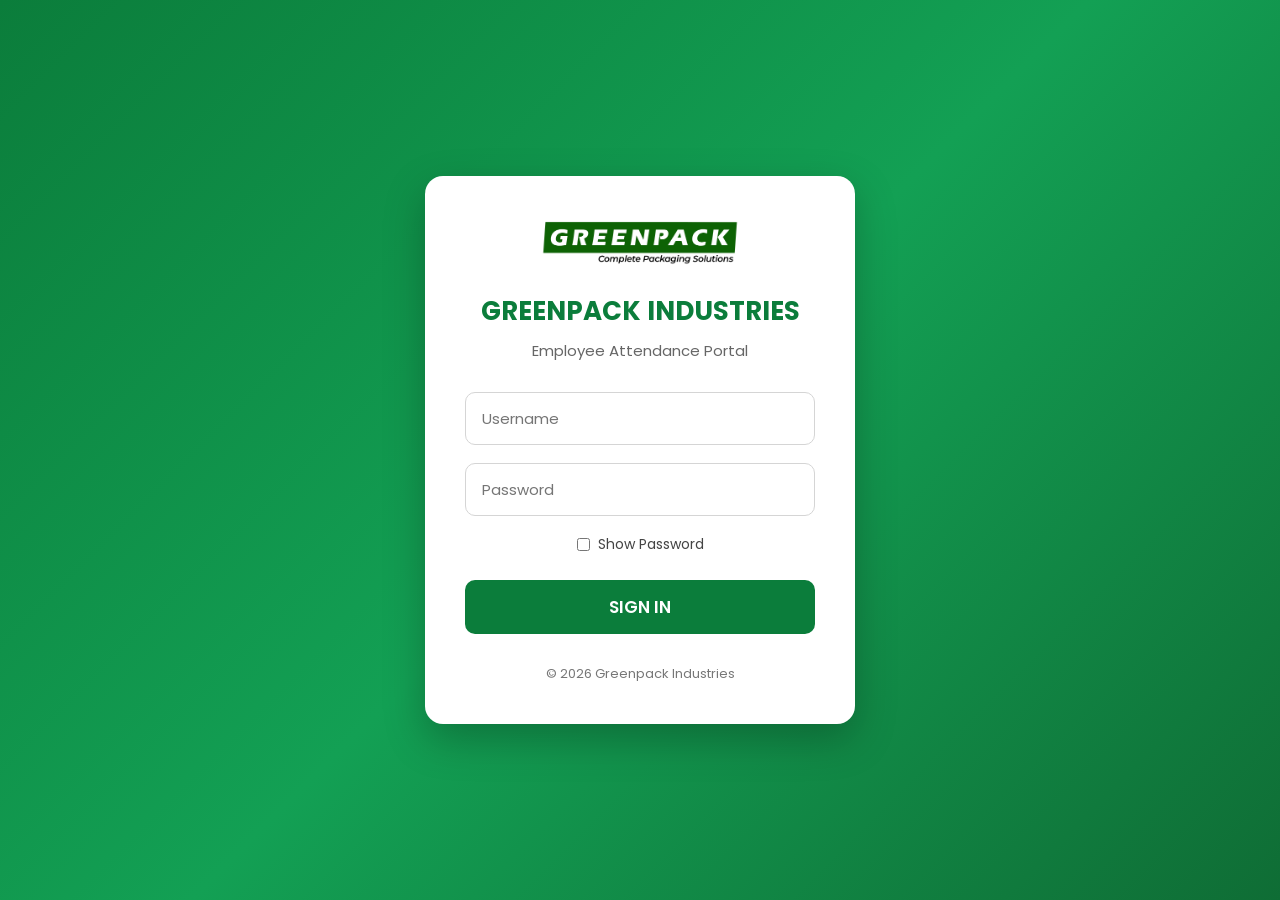
<file: index.html>
<!DOCTYPE html>
<html lang="en">

<head>
    <meta charset="UTF-8">
    <meta name="viewport" content="width=device-width, initial-scale=1.0">
    <title>Greenpack HRMS - Employee Attendance Portal</title>

    <link rel="stylesheet" href="login.css">

    <link rel="preconnect" href="https://fonts.googleapis.com">
    <link rel="preconnect" href="https://fonts.gstatic.com" crossorigin>

    <link href="https://fonts.googleapis.com/css2?family=Poppins:wght@300;400;500;600;700&display=swap" rel="stylesheet">

</head>

<body>

<div class="background">

    <div class="login-card">

        <img src="images/logo.png" class="logo" alt="Greenpack Logo">

        <h1>GREENPACK INDUSTRIES</h1>

        <p class="subtitle">Employee Attendance Portal</p>

        <div class="input-group">

            <input
                type="text"
                id="username"
                placeholder="Username"
                autocomplete="username">

        </div>

        <div class="input-group">

            <input
                type="password"
                id="password"
                placeholder="Password"
                autocomplete="current-password">

        </div>

        <div class="show-password">

            <input
                type="checkbox"
                id="showPass">

            <label for="showPass">
                Show Password
            </label>

        </div>

        <button class="login-btn" onclick="login()">

            SIGN IN

        </button>

        <p id="message"></p>

        <div class="footer">

            © 2026 Greenpack Industries

        </div>

    </div>

</div>

<script>

document.getElementById("showPass").addEventListener("change", function(){

    const pwd = document.getElementById("password");

    pwd.type = this.checked ? "text" : "password";

});

</script>

<script src="script.js?v=2"></script>

</body>

</html>
</file>
<file: login.css>
/* ===========================
   GREENPACK HRMS LOGIN PAGE
=========================== */

*{
    margin:0;
    padding:0;
    box-sizing:border-box;
    font-family:'Poppins',sans-serif;
}

body{

    min-height:100vh;

    display:flex;

    justify-content:center;

    align-items:center;

    background:linear-gradient(135deg,#0b7d3b,#13a054,#0f6d35);

    overflow:hidden;

}

/* Background */

.background{

    width:100%;

    height:100vh;

    display:flex;

    justify-content:center;

    align-items:center;

    padding:20px;

}

/* Login Card */

.login-card{

    width:430px;

    background:#ffffff;

    border-radius:18px;

    padding:40px;

    text-align:center;

    box-shadow:0 15px 40px rgba(0,0,0,.25);

}

/* Logo */

.logo{

    width:210px;

    height:auto;

    margin-bottom:20px;

}

/* Company Name */

.login-card h1{

    font-size:26px;

    color:#0b7d3b;

    margin-bottom:8px;

    font-weight:700;

}

/* Subtitle */

.subtitle{

    color:#666;

    margin-bottom:30px;

    font-size:15px;

}

/* Inputs */

.input-group{

    margin-bottom:18px;

}

.input-group input{

    width:100%;

    padding:14px 16px;

    border:1px solid #d5d5d5;

    border-radius:10px;

    font-size:15px;

    outline:none;

    transition:.3s;

}

.input-group input:focus{

    border-color:#0b7d3b;

    box-shadow:0 0 8px rgba(11,125,59,.25);

}

/* Show Password */

.show-password{

    display:flex;

    justify-content:center;

    align-items:center;

    gap:8px;

    margin-bottom:25px;

    font-size:14px;

    color:#444;

}

/* Login Button */

.login-btn{

    width:100%;

    padding:14px;

    border:none;

    border-radius:10px;

    background:#0b7d3b;

    color:white;

    font-size:17px;

    font-weight:600;

    cursor:pointer;

    transition:.3s;

}

.login-btn:hover{

    background:#095d2d;

    transform:translateY(-2px);

}

/* Error Message */

#message{

    margin-top:18px;

    color:red;

    font-size:14px;

}

/* Footer */

.footer{

    margin-top:30px;

    color:#777;

    font-size:13px;

}

/* Mobile */

@media(max-width:500px){

.login-card{

    width:100%;

    padding:30px 20px;

}

.logo{

    width:170px;

}

.login-card h1{

    font-size:22px;

}

}
</file>
<file: dashboard.css>
/* =========================================================
   GREENPACK HRMS
   MASTER GLASS GREEN DESIGN
   DESIGN ONLY
========================================================= */

@import url('https://fonts.googleapis.com/css2?family=Inter:wght@400;500;600;700&display=swap');


/* =========================================================
   ROOT
========================================================= */

:root {

    --green-dark: #005c46;
    --green: #07885f;
    --green-light: #31a96f;

    --text-dark: #073b35;
    --text: #294d49;
    --text-light: #708b87;

    --white: #ffffff;

    --border: rgba(0, 102, 76, 0.12);

    --shadow:
        0 8px 30px rgba(0, 78, 60, 0.08);

    --shadow-hover:
        0 14px 38px rgba(0, 78, 60, 0.14);

}


/* =========================================================
   RESET
========================================================= */

* {
    box-sizing: border-box;
    margin: 0;
    padding: 0;
}


html {
    scroll-behavior: smooth;
}


body {

    font-family: "Inter", Arial, sans-serif;

    background:
        radial-gradient(
            circle at 10% 10%,
            rgba(87, 196, 130, 0.10),
            transparent 28%
        ),
        radial-gradient(
            circle at 90% 20%,
            rgba(85, 192, 154, 0.08),
            transparent 30%
        ),
        #f5faf8;

    color: var(--text);

    min-height: 100vh;

}


/* =========================================================
   TOP HEADER
========================================================= */

.top-header {

    position: fixed;

    top: 0;
    left: 0;
    right: 0;

    height: 72px;

    background:
        rgba(255,255,255,0.82);

    backdrop-filter: blur(18px);
    -webkit-backdrop-filter: blur(18px);

    border-bottom:
        1px solid rgba(0, 105, 78, 0.10);

    display: flex;

    align-items: center;

    justify-content: space-between;

    padding:
        0 28px 0 310px;

    z-index: 1000;

}


.header-left {

    display: flex;

    align-items: center;

    gap: 28px;

}


.menu-button {

    width: 42px;
    height: 42px;

    border: none;

    border-radius: 12px;

    background:
        rgba(0, 113, 83, 0.08);

    color: var(--green-dark);

    font-size: 25px;

    cursor: pointer;

    transition: 0.25s;

}


.menu-button:hover {

    background:
        rgba(0, 113, 83, 0.14);

    transform: translateY(-1px);

}


.header-search {

    width: 380px;
    height: 42px;

    display: flex;

    align-items: center;

    gap: 10px;

    padding: 0 15px;

    border:
        1px solid rgba(0, 103, 77, 0.12);

    border-radius: 13px;

    background:
        rgba(255,255,255,0.75);

}


.header-search span {

    font-size: 24px;

    color: var(--green-dark);

}


.header-search input {

    width: 100%;

    border: none;

    outline: none;

    background: transparent;

    font-size: 14px;

    color: var(--text);

}


.header-search input::placeholder {

    color: #78908c;

}


.header-right {

    display: flex;

    align-items: center;

    gap: 25px;

}


.notification {

    position: relative;

    font-size: 25px;

    color: var(--green-dark);

}


.notification-count {

    position: absolute;

    top: -7px;
    right: -8px;

    min-width: 18px;
    height: 18px;

    display: flex;

    align-items: center;
    justify-content: center;

    border-radius: 50%;

    background: #e53935;

    color: white;

    font-size: 10px;

    font-weight: 700;

}


.header-profile {

    display: flex;

    align-items: center;

    gap: 10px;

}


.profile-circle {

    width: 42px;
    height: 42px;

    display: flex;

    align-items: center;
    justify-content: center;

    border-radius: 50%;

    background:
        linear-gradient(
            145deg,
            #0a9b68,
            #00724f
        );

    color: white;

    font-size: 20px;

}


.profile-info {

    display: flex;

    flex-direction: column;

    gap: 2px;

}


.profile-info strong {

    color: var(--text-dark);

    font-size: 14px;

}


.profile-info span {

    font-size: 11px;

    color: var(--text-light);

}


.profile-arrow {

    margin-left: 7px;

    font-size: 18px;

    color: var(--green-dark);

}




/* =========================================================
   MAIN - FULL AVAILABLE WIDTH
========================================================= */


.main-content {
    display: block;
    width: 100%;
    max-width: none;
    min-width: 0;
    margin-left: 0;
    padding: 100px 20px 30px;
    box-sizing: border-box;
}


/* TABLET AND MOBILE */
@media screen and (max-width: 1100px) {
    .main-content {
        width: 100%;
        max-width: 100%;
        margin-left: 0;
        padding: 82px 12px 25px;
        box-sizing: border-box;
    }
}

/* =========================================================
   WELCOME
========================================================= */

.welcome-card {

    position: relative;

    min-height: 155px;

    display: flex;

    align-items: center;

    justify-content: space-between;

    overflow: hidden;

    padding: 25px 38px;

    border:
        1px solid rgba(41, 157, 103, 0.15);

    border-radius: 18px;

    background:
        linear-gradient(
            115deg,
            rgba(220,247,224,0.94),
            rgba(242,252,244,0.90)
        );

    box-shadow: var(--shadow);

}


.welcome-card::before {

    content: "";

    position: absolute;

    width: 280px;
    height: 280px;

    right: -100px;
    top: -130px;

    border-radius: 50%;

    background:
        rgba(75, 183, 119, 0.11);

}


.welcome-person {

    display: flex;

    align-items: center;

    gap: 22px;

    z-index: 2;

}


.welcome-avatar {

    width: 96px;
    height: 96px;

    display: flex;

    align-items: center;
    justify-content: center;

    border-radius: 50%;

    background: white;

    border:
        5px solid rgba(255,255,255,0.9);

    box-shadow:
        0 6px 18px rgba(0,80,55,0.12);

    font-size: 43px;

}


.welcome-text {

    display: flex;

    flex-direction: column;

}


.welcome-small {

    color: var(--green-dark);

    font-size: 15px;

    font-weight: 600;

}


.welcome-text h1 {

    margin-top: 2px;

    color: #063f38;

    font-size: 30px;

    line-height: 1.15;

}


.welcome-text p {

    margin-top: 7px;

    color: #245b50;

    font-size: 14px;

}


.welcome-text small {

    margin-top: 4px;

    color: #55746e;

    font-size: 12px;

}


.welcome-quote {

    width: 300px;

    padding-left: 25px;

    border-left:
        1px solid rgba(0,100,70,0.16);

    color: #216154;

    font-size: 14px;

    line-height: 1.6;

    font-style: italic;

    z-index: 2;

}


.welcome-quote span {

    font-size: 25px;

}


.welcome-leaves {

    position: absolute;

    right: 35px;
    bottom: -12px;

    font-size: 75px;

    opacity: 0.22;

}


/* =========================================================
   SUMMARY
========================================================= */

.summary-grid {

    display: grid;

    grid-template-columns:
        repeat(4, 1fr);

    gap: 15px;

    margin-top: 18px;

}


.summary-card {

    position: relative;

    min-height: 115px;

    padding: 20px;

    display: flex;

    align-items: center;

    gap: 15px;

    overflow: hidden;

    border-radius: 16px;

    box-shadow: var(--shadow);

    transition:
        transform 0.25s,
        box-shadow 0.25s;

}


.summary-card:hover {

    transform: translateY(-3px);

    box-shadow: var(--shadow-hover);

}


.summary-icon {

    width: 55px;
    height: 55px;

    flex-shrink: 0;

    display: flex;

    align-items: center;
    justify-content: center;

    border-radius: 50%;

    background:
        rgba(255,255,255,0.22);

    color: white;

    font-size: 24px;

}


.summary-data {

    display: flex;

    flex-direction: column;

}


.summary-data span {

    color: rgba(255,255,255,0.90);

    font-size: 13px;

}


.summary-data strong {

    margin-top: 3px;

    color: white;

    font-size: 27px;

}


.summary-data small {

    color: rgba(255,255,255,0.78);

    font-size: 10px;

}


.summary-arrow {

    position: absolute;

    right: 17px;

    bottom: 18px;

    color: rgba(255,255,255,0.90);

    font-size: 19px;

}


.present-card {

    background:
        linear-gradient(
            135deg,
            #39ae72,
            #1b9360
        );

}


.absent-card {

    background:
        linear-gradient(
            135deg,
            #f46c6c,
            #e84a4a
        );

}


.wo-card {

    background:
        linear-gradient(
            135deg,
            #21a9b6,
            #008ea1
        );

}


.payday-card {

    background:
        linear-gradient(
            135deg,
            #398fe0,
            #2275c4
        );

}


/* =========================================================
   EMPLOYEE INFORMATION
========================================================= */

.employee-information {

    margin-top: 18px;

    padding: 22px 25px;

    border:
        1px solid var(--border);

    border-radius: 17px;

    background:
        rgba(255,255,255,0.82);

    box-shadow: var(--shadow);

    backdrop-filter: blur(14px);

}


.section-title {

    display: flex;

    align-items: center;

    gap: 10px;

    padding-bottom: 16px;

    border-bottom:
        1px solid rgba(0,90,65,0.09);

}


.section-title-icon {

    width: 34px;
    height: 34px;

    display: flex;

    align-items: center;
    justify-content: center;

    border-radius: 10px;

    background:
        #e4f6ec;

    color: var(--green);

}


.section-title h2 {

    color: var(--text-dark);

    font-size: 17px;

}


/* EMPLOYEE INFORMATION LAYOUT */
.employee-details {
    display: grid;
    grid-template-columns: repeat(4, minmax(0, 1fr));
    align-items: stretch;
    gap: 16px;
}

.employee-detail {
    display: flex;
    align-items: center;
    gap: 12px;
    min-width: 0;
    padding: 16px;
    background: #f7faf8;
    border: 1px solid #e5eee8;
    border-radius: 12px;
}

.detail-icon {
    width: 44px;
    height: 44px;
    flex-shrink: 0;
    display: flex;
    align-items: center;
    justify-content: center;
    border-radius: 12px;
    font-size: 20px;
}

.detail-icon.green {
    background: #e1f5e9;
}

.detail-icon.blue {
    background: #e3efff;
}

.detail-icon.purple {
    background: #eee5fa;
}

.employee-detail label {
    display: block;
    margin-bottom: 6px;
    color: var(--text-light);
    font-size: 12px;
}

.employee-detail strong {
    display: block;
    color: var(--text-dark);
    font-size: 14px;
    line-height: 1.4;
    overflow-wrap: anywhere;
}

.detail-divider {
    display: none;
}

/* TABLET */
@media (max-width: 900px) {
    .employee-details {
        grid-template-columns: repeat(2, minmax(0, 1fr));
    }
}

/* MOBILE */
@media (max-width: 520px) {
    .employee-details {
        grid-template-columns: 1fr;
    }
}


/* =========================================================
   ATTENDANCE
========================================================= */

.attendance-card {

    margin-top: 18px;

    padding: 20px;

    border:
        1px solid var(--border);

    border-radius: 17px;

    background:
        rgba(255,255,255,0.86);

    box-shadow: var(--shadow);

}

.attendance-header {

    display: flex;

    justify-content: space-between;

    align-items: center;

    margin-bottom: 17px;

}


.attendance-title {

    display: flex;

    align-items: center;

    gap: 10px;

}


.attendance-title-icon {

    width: 35px;
    height: 35px;

    display: flex;

    align-items: center;
    justify-content: center;

    border-radius: 10px;

    background: #e3f5eb;

}


.attendance-title h2 {

    color: var(--text-dark);

    font-size: 17px;

}


.month-filter {

    display: flex;

    align-items: center;

    gap: 8px;

}


.month-filter label {

    color: var(--text-light);

    font-size: 11px;

}


.month-filter select {

    min-width: 145px;

    height: 38px;

    padding: 0 12px;

    border:
        1px solid rgba(0,100,75,0.13);

    border-radius: 10px;

    background: white;

    color: var(--text-dark);

    outline: none;

}


.attendance-container {
    width: 100%;
    overflow-x: auto;
    border-radius: 12px;
}


.attendance-table {
    width: 100%;
    min-width: 850px;
    border-collapse: separate;
    border-spacing: 0;
    table-layout: auto;
}

/* MOBILE PORTRAIT ATTENDANCE VIEW */
@media (max-width: 600px) {

    .attendance-card {
        padding: 14px;
        margin-top: 12px;
        width: 100%;
        box-sizing: border-box;
    }

    .attendance-header {
        flex-wrap: wrap;
        gap: 12px;
    }

    .attendance-container {
        width: 100%;
        max-width: 100%;
        overflow-x: auto;
        overflow-y: hidden;
        -webkit-overflow-scrolling: touch;
    }

    .attendance-table {
        width: 100%;
        min-width: 850px;
        table-layout: auto;
        border-collapse: separate;
        border-spacing: 0;
    }

    .attendance-table th,
    .attendance-table td {
        padding: 10px 12px;
        font-size: 12px;
        white-space: nowrap;
        overflow-wrap: normal;
        word-break: keep-all;
        text-align: left;
        box-sizing: border-box;
    }

    .attendance-table th {
        font-size: 12px;
    }

    .attendance-table td span {
        white-space: nowrap;
        overflow-wrap: normal;
        word-break: keep-all;
    }

    .attendance-title h2 {
        font-size: 15px;
    }

    .month-filter {
        max-width: 100%;
    }

    .month-filter select {
        min-width: 0;
        max-width: 100%;
    }
}
.attendance-table th:nth-child(2),
.attendance-table td:nth-child(2) {
    min-width: 250px;
}
.attendance-table th {
    background-color: #075b32 !important;
    color: #ffffff !important;
    font-size: 12px;
    font-weight: 700;
}

.attendance-table tbody td {
    background-color: #edf5ef !important;
    color: #1f3328 !important;
    font-size: 14px;
    font-weight: 600;
}

.attendance-table tbody tr:nth-child(even) td {
    background-color: #dcebe0 !important;
}

.attendance-table tbody tr:hover td {
    background-color: #c9e2d0 !important;
}

/* =========================================================
   STATUS
========================================================= */

.status-p,
.status-present {

    display: inline-flex;

    align-items: center;

    justify-content: center;

    min-width: 65px;

    padding: 5px 10px;

    border-radius: 20px;

    background: #dcf5e6;

    color: #13834e;

    font-size: 10px;

    font-weight: 600;

}


.status-a,
.status-absent {

    display: inline-flex;

    align-items: center;

    justify-content: center;

    min-width: 65px;

    padding: 5px 10px;

    border-radius: 20px;

    background: #ffe1e1;

    color: #d83c3c;

    font-size: 10px;

    font-weight: 600;

}


.status-wo {

    display: inline-flex;

    align-items: center;

    justify-content: center;

    min-width: 65px;

    padding: 5px 10px;

    border-radius: 20px;

    background: #e0efff;

    color: #2477c8;

    font-size: 10px;

    font-weight: 600;

}


.status-ph {

    display: inline-flex;

    padding: 5px 10px;

    border-radius: 20px;

    background: #fff0d9;

    color: #bd7411;

    font-size: 10px;

    font-weight: 600;

}


.status-cl,
.status-sl,
.status-pl,
.status-od {

    display: inline-flex;

    padding: 5px 10px;

    border-radius: 20px;

    background: #eee3fa;

    color: #7b3ea8;

    font-size: 10px;

    font-weight: 600;

}


/* =========================================================
   BOTTOM CARDS
========================================================= */

.bottom-grid {

    display: grid;

    grid-template-columns:
        repeat(4, 1fr);

    gap: 14px;

    margin-top: 18px;

}


.bottom-stat {

    min-height: 78px;

    display: flex;

    align-items: center;

    gap: 13px;

    padding: 15px;

    background:
        rgba(255,255,255,0.85);

    border:
        1px solid var(--border);

    border-radius: 14px;

    box-shadow: var(--shadow);

}


.bottom-stat-icon {

    width: 43px;
    height: 43px;

    display: flex;

    align-items: center;
    justify-content: center;

    border-radius: 50%;

    font-size: 19px;

}


.bottom-stat-icon.green {

    background: #e1f5e9;

}


.bottom-stat-icon.purple {

    background: #eee5fa;

}


.bottom-stat-icon.blue {

    background: #e3efff;

}


.bottom-stat-icon.orange {

    background: #fff0dd;

}


.bottom-stat span {

    display: block;

    color: var(--text-light);

    font-size: 10px;

}


.bottom-stat strong {

    display: block;

    margin-top: 3px;

    color: var(--text-dark);

    font-size: 13px;

}


/* =========================================================
   FOOTER
========================================================= */

.footer {

    margin-left: 285px;

    padding:
        17px 30px;

    border-top:
        1px solid rgba(0,80,60,0.08);

    display: flex;

    justify-content: space-between;

    align-items: center;

    color: #77908c;

    font-size: 10px;

}


.footer div {

    display: flex;

    gap: 10px;

}


.footer a {

    color: #64817b;

    text-decoration: none;

}


.footer a:hover {

    color: var(--green);

}


/* =========================================================
   MOBILE
========================================================= */

@media (max-width: 1100px) {

    .top-header {

        padding-left: 30px;

    }

    .side-menu {

        transform: translateX(-100%);

        transition: transform 0.3s ease;

    }

    .side-menu.active {

        transform: translateX(0);

    }

    .main-content {

        margin-left: 0;

    }

    .footer {

        margin-left: 0;

    }

    .summary-grid {

        grid-template-columns:
            repeat(2, 1fr);

    }

    .bottom-grid {

        grid-template-columns:
            repeat(2, 1fr);

    }

}


@media (max-width: 760px) {

    .top-header {

        height: 65px;

        padding:
            0 15px;

    }

    .header-search {

        display: none;

    }

    .profile-info {

        display: none;

    }

    .main-content {

        padding:
            82px 14px 20px;

    }

    .welcome-card {

        flex-direction: column;

        align-items: flex-start;

        gap: 20px;

        padding: 22px;

    }

    .welcome-quote {

        width: 100%;

        padding-left: 0;

        padding-top: 12px;

        border-left: none;

        border-top:
            1px solid rgba(0,100,70,0.12);

    }

    .summary-grid {

        grid-template-columns:
            1fr;

    }

    .employee-details {

        grid-template-columns: 1fr;

        gap: 16px;

        padding: 16px 0;

    }

    .detail-divider {

        display: none;

    }

    .attendance-header {

        flex-direction: column;

        align-items: flex-start;

        gap: 12px;

    }

    .month-filter {

        width: 100%;

    }

    .month-filter select {

        width: 100%;

    }

    .bottom-grid {

        grid-template-columns:
            1fr;

    }

    .footer {

        flex-direction: column;

        gap: 10px;

        text-align: center;

    }

}


@media (max-width: 480px) {

    .welcome-avatar {

        width: 75px;
        height: 75px;

        font-size: 32px;

    }

    .welcome-text h1 {

        font-size: 24px;

    }

    .summary-card {

        min-height: 100px;

    }

}

/* =========================
   COMMON SIDEBAR - GREENPACK HRMS
========================= */

.side-menu {
    position: fixed;
    top: 0;
    left: 0;
    width: 300px;
    max-width: 85vw;
    height: 100vh;
    background: #123b28;
    box-shadow: 4px 0 20px rgba(0, 0, 0, 0.25);
    z-index: 9999;
    transform: translateX(-100%);
    transition: transform 0.3s ease;
    overflow-y: auto;
}

/* OPEN SIDEBAR */
.side-menu.active {
    transform: translateX(0);
}

/* SIDEBAR BRAND */
.side-menu-brand {
    min-height: 100px;
    display: flex;
    flex-direction: column;
    justify-content: center;
    align-items: flex-start;
    padding: 20px 24px;
    box-sizing: border-box;
    background: #0d2f20;
    color: #ffffff;
    border-bottom: 1px solid rgba(255,255,255,0.12);
}

/* LEAF */
.brand-leaf {
    font-size: 26px;
    margin-bottom: 5px;
}

/* BRAND NAME */
.brand-name {
    font-size: 20px;
    font-weight: 700;
    letter-spacing: 0.5px;
}

/* BRAND SUBTITLE */
.brand-subtitle {
    display: block;
    margin-top: 5px;
    font-size: 11px;
    letter-spacing: 1px;
    color: #c4dfce;
}

/* MENU LINKS */
.side-menu a {
    display: flex;
    align-items: center;
    width: 100%;
    box-sizing: border-box;
    padding: 15px 24px;
    color: #e7f2eb;
    text-decoration: none;
    font-size: 15px;
    font-weight: 500;
    border-bottom: 1px solid rgba(255,255,255,0.06);
    transition: background 0.2s ease, color 0.2s ease;
}

/* MENU ICON */
.menu-icon {
    width: 32px;
    min-width: 32px;
    font-size: 20px;
    margin-right: 12px;
    text-align: center;
}

/* HOVER */
.side-menu a:hover {
    background: #1b5739;
    color: #ffffff;
}

/* ACTIVE MENU ITEM */
.side-menu a.active-menu {
    background: #1f7045;
    color: #ffffff;
    border-left: 4px solid #8ee0ad;
    padding-left: 20px;
}

/* CLICKED LINK */
.side-menu a:active {
    background: #245e3d;
}

/* FIX ATTENDANCE STATUS COLUMN */
.attendance-table th:last-child,
.attendance-table td:last-child {
    min-width: 100px;
    width: 120px;
    text-align: center !important;
    white-space: nowrap;
    padding: 14px 20px;
    font-weight: 700;
}

.attendance-table td:last-child {
    color: #075b32 !important;
}

/* FORCE COMMON SIDEBAR DESIGN ON DASHBOARD */
body .side-menu {
    background: #123b28 !important;
    z-index: 9999 !important;
}

body .side-menu .side-menu-brand {
    background: #0d2f20 !important;
    color: #ffffff !important;
}

body .side-menu a {
    color: #e7f2eb !important;
}

body .side-menu a:hover,
body .side-menu a.active-menu {
    background: #1f7045 !important;
    color: #ffffff !important;
}

/* ===== COMMON SIDEBAR: MATCH APPLY LEAVE ===== */

#sideMenu.side-menu {
    position: fixed;
    top: 0;
    left: 0;
    width: 300px;
    max-width: 85vw;
    height: 100vh;
    background: #123b28;
    color: white;
    z-index: 9999;
    transform: translateX(-100%);
    transition: transform .3s ease;
    box-shadow: 8px 0 30px rgba(0,0,0,.25);
    display: flex;
    flex-direction: column;
    overflow-y: auto;
    box-sizing: border-box;
}

#sideMenu.side-menu.active {
    transform: translateX(0);
}

#sideMenu .side-menu-title {
    padding: 28px 24px 24px;
    border-bottom: 1px solid rgba(255,255,255,.12);
    margin-bottom: 8px;
    flex-shrink: 0;
}

#sideMenu .side-menu-title .brand-name {
    font-size: 20px;
    font-weight: 800;
    letter-spacing: .5px;
    color: #fff;
}

#sideMenu .side-menu-title span {
    display: block;
    margin-top: 6px;
    font-size: 10px;
    letter-spacing: 1.2px;
    color: rgba(255,255,255,.65);
}

#sideMenu a {
    display: flex;
    align-items: center;
    width: calc(100% - 24px);
    margin: 4px 12px;
    padding: 13px 15px;
    box-sizing: border-box;
    text-decoration: none;
    color: rgba(255,255,255,.82);
    border-radius: 9px;
    font-size: 14px;
    font-weight: 500;
    transition: .2s ease;
}

#sideMenu a:hover {
    background: rgba(255,255,255,.09);
    color: white;
    transform: translateX(3px);
}

#sideMenu a.active-menu {
    background: #1f7045;
    color: white;
    font-weight: 700;
    box-shadow: inset 3px 0 0 #8ee0ad;
}

#sideMenu .sidebar-logout {
    margin-top: auto;
    margin-bottom: 20px;
    color: #ffdada;
}

#menuOverlay {
    position: fixed;
    inset: 0;
    background: rgba(0,0,0,.45);
    z-index: 9998;
    display: none;
    backdrop-filter: blur(2px);
}

#menuOverlay.active {
    display: block;
}

.sidebar-menu-btn {
    position: fixed;
    top: 18px;
    left: 20px;
    width: 46px;
    height: 42px;
    border: none;
    border-radius: 9px;
    background: #155b35;
    color: #ffffff;
    font-size: 25px;
    cursor: pointer;
    z-index: 10001;
    box-shadow: 0 3px 10px rgba(0, 0, 0, 0.15);
}

.sidebar-menu-btn:hover {
    background: #0f472a;
}

@media (max-width: 700px) {
    #sideMenu.side-menu {
        width: 285px;
    }

    .sidebar-menu-btn {
        top: 12px;
        left: 12px;
    }
}
/* COMMON SIDEBAR FIX */
#sideMenu.side-menu {
    position: fixed;
    top: 0;
    left: 0;
    width: 300px;
    max-width: 85vw;
    height: 100vh;
    background: #123b28;
    color: #fff;
    z-index: 9999;
    transform: translateX(-100%);
    transition: transform 0.3s ease;
    display: flex;
    flex-direction: column;
    overflow-y: auto;
    box-sizing: border-box;
}

#sideMenu.side-menu.active {
    transform: translateX(0);
}

#sideMenu .side-menu-title {
    padding: 28px 24px;
    border-bottom: 1px solid rgba(255,255,255,0.15);
    margin-bottom: 8px;
}

#sideMenu .brand-name {
    color: #fff;
    font-size: 20px;
    font-weight: 800;
}

#sideMenu .side-menu-title span {
    display: block;
    margin-top: 6px;
    color: rgba(255,255,255,0.7);
    font-size: 10px;
    letter-spacing: 1px;
}

#sideMenu a {
    display: block;
    margin: 4px 12px;
    padding: 13px 15px;
    color: rgba(255,255,255,0.85);
    text-decoration: none;
    border-radius: 8px;
}

#sideMenu a:hover,
#sideMenu a.active-menu {
    background: #1f7045;
    color: #fff;
}

#sideMenu a.sidebar-logout {
    margin-top: auto;
    margin-bottom: 20px;
    color: #ffdada;
}

#menuOverlay {
    display: none;
    position: fixed;
    inset: 0;
    background: rgba(0,0,0,0.45);
    z-index: 9998;
}

#menuOverlay.active {
    display: block;
}

.sidebar-menu-btn {
    position: fixed;
    top: 18px;
    left: 20px;
    width: 46px;
    height: 42px;
    border: none;
    border-radius: 9px;
    background: #155b35;
    color: #ffffff;
    font-size: 25px;
    cursor: pointer;
    z-index: 10001;
    box-shadow: 0 3px 10px rgba(0, 0, 0, 0.15);
}

.sidebar-menu-btn:hover {
    background: #0f472a;
}

@media (max-width: 700px) {
    .sidebar-menu-btn {
        top: 12px;
        left: 12px;
    }
}

/* Attendance row colors */
#attendanceTable tr.row-present > td { background-color: #E2F3E8 !important; }
#attendanceTable tr.row-absent > td { background-color: #FCE4E4 !important; }
#attendanceTable tr.row-halfday > td { background-color: #D4A017 !important; }
#attendanceTable tr.row-wo > td { background-color: #E8EAF6 !important; }
#attendanceTable tr.row-ph > td { background-color: #DFF3FA !important; }
#attendanceTable tr.row-cl > td { background-color: #F0E3FA !important; }
#attendanceTable tr.row-sl > td { background-color: #FCE4EC !important; }
#attendanceTable tr.row-pl > td { background-color: #FFF4CC !important; }
#attendanceTable tr.row-od > td { background-color: #DDF5F0 !important; }

/* Greenpack HRMS - Attendance Details Borders */
#attendanceTable td {
    border: 1px solid #B7D9C5 !important;
}

#attendanceTable {
    border-collapse: collapse !important;
    outline: 2px solid #087443;
    outline-offset: -2px;
}

#attendanceTable td {
    padding: 8px 10px;
}

/* Freeze Attendance Table Header */
#attendanceTable thead th {
    position: sticky;
    top: 0;
    z-index: 10;
    background: #087443;
    color: #ffffff;
}

/* Uniform Attendance Status Font Size */
#attendanceTable td span[class^="status-"] {
    font-size: 13px !important;
    font-weight: 600 !important;
    line-height: 1.4 !important;
}

/* CENTER ATTENDANCE HEADING AND TABLE */

.attendance-header {
    position: relative;
    justify-content: center;
}

.attendance-title {
    display: flex;
    align-items: center;
    justify-content: center;
    text-align: center;
    width: 100%;
    margin: 0 auto;
}

.attendance-container {
    width: 100%;
    overflow-x: auto;
}

.attendance-table {
    margin-left: auto;
    margin-right: auto;
}

.attendance-table th,
.attendance-table td {
    text-align: center;
    vertical-align: middle;
}

/* =====================================================
   ATTENDANCE TABLE - MOBILE TEXT FIT
===================================================== */

@media screen and (max-width: 600px) {

    .attendance-container {
        display: block !important;
        width: 100% !important;
        max-width: 100% !important;
        overflow-x: auto !important;
        overflow-y: hidden !important;
        -webkit-overflow-scrolling: touch !important;
    }

    .attendance-table,
    #attendanceTable {
        width: max-content !important;
        min-width: 100% !important;
        max-width: none !important;
        table-layout: auto !important;
        margin: 0 !important;
    }

    .attendance-table th,
    .attendance-table td,
    #attendanceTable th,
    #attendanceTable td {
        width: auto !important;
        min-width: max-content !important;
        padding: 10px 12px !important;
        font-size: 12px !important;
        line-height: 1.4 !important;
        text-align: left !important;
        white-space: nowrap !important;
        overflow-wrap: normal !important;
        word-break: normal !important;
    }

    .attendance-table th:nth-child(2),
    .attendance-table td:nth-child(2),
    #attendanceTable th:nth-child(2),
    #attendanceTable td:nth-child(2) {
        min-width: 250px !important;
    }

    .attendance-table td span,
    #attendanceTable td span {
        white-space: nowrap !important;
        overflow-wrap: normal !important;
        word-break: normal !important;
    }
}

/* =====================================================
   GREENPACK HRMS - ATTENDANCE VIEW FINAL OVERRIDE
   DESIGN ONLY - NO LOGIC CHANGES
===================================================== */

/* Desktop and tablet */
.attendance-card {
    width: 100%;
    max-width: 100%;
    min-width: 0;
}

.attendance-container {
    width: 100%;
    max-width: 100%;
    overflow-x: auto;
    overflow-y: auto;
    -webkit-overflow-scrolling: touch;
}

#attendanceTable,
.attendance-table {
    width: 100%;
    min-width: 850px;
    border-collapse: collapse !important;
    table-layout: auto !important;
}

#attendanceTable th,
#attendanceTable td,
.attendance-table th,
.attendance-table td {
    white-space: nowrap !important;
    overflow-wrap: normal !important;
    word-break: normal !important;
    vertical-align: middle;
}

/* MOBILE PORTRAIT */
@media screen and (max-width: 600px) {

    .main-content {
        width: 100% !important;
        max-width: 100% !important;
        min-width: 0 !important;
        margin-left: 0 !important;
        padding: 78px 8px 16px !important;
    }

    .attendance-card {
        width: 100% !important;
        max-width: 100% !important;
        min-width: 0 !important;
        margin-top: 12px !important;
        padding: 10px !important;
        overflow: hidden;
        border-radius: 12px;
    }

    .attendance-header {
        display: flex !important;
        flex-direction: column !important;
        align-items: stretch !important;
        gap: 12px !important;
        margin-bottom: 12px !important;
    }

    .attendance-title {
        width: 100% !important;
        justify-content: flex-start !important;
        text-align: left !important;
    }

    .attendance-title h2 {
        font-size: 15px !important;
        white-space: nowrap !important;
    }

    .month-filter {
        display: flex !important;
        width: 100% !important;
        max-width: 100% !important;
        justify-content: space-between !important;
        gap: 8px !important;
    }

    .month-filter select {
        flex: 1 !important;
        width: auto !important;
        min-width: 0 !important;
        max-width: 100% !important;
    }

    .attendance-container {
        display: block !important;
        width: 100% !important;
        max-width: 100% !important;
        overflow-x: auto !important;
        overflow-y: auto !important;
        border-radius: 8px;
        -webkit-overflow-scrolling: touch;
    }

    #attendanceTable,
    .attendance-table {
        width: 850px !important;
        min-width: 850px !important;
        max-width: none !important;
        margin: 0 !important;
        table-layout: auto !important;
    }

    #attendanceTable th,
    #attendanceTable td,
    .attendance-table th,
    .attendance-table td {
        padding: 9px 10px !important;
        font-size: 12px !important;
        line-height: 1.4 !important;
        text-align: center !important;
        white-space: nowrap !important;
    }

    #attendanceTable th,
    .attendance-table th {
        font-size: 12px !important;
    }

    #attendanceTable th:nth-child(2),
    #attendanceTable td:nth-child(2),
    .attendance-table th:nth-child(2),
    .attendance-table td:nth-child(2) {
        min-width: 250px !important;
    }

    #attendanceTable td span[class^="status-"],
    .attendance-table td span[class^="status-"] {
        font-size: 12px !important;
        white-space: nowrap !important;
    }

    .footer {
        margin-left: 0 !important;
        padding: 14px 8px !important;
    }
}

/* =====================================================
   HRMS ATTENDANCE - APPLY LEAVE STYLE MOBILE LAYOUT
   DESIGN ONLY
===================================================== */

@media screen and (max-width: 600px) {

    body {
        overflow-x: hidden;
    }

    .main-content {
        width: 100% !important;
        max-width: 100% !important;
        min-width: 0 !important;
        margin: 0 !important;
        padding: 78px 10px 20px !important;
    }

    .attendance-card {
        width: 100% !important;
        max-width: 100% !important;
        min-width: 0 !important;
        padding: 12px !important;
        margin: 12px 0 0 !important;
        overflow: hidden;
    }

    .attendance-header {
        display: flex !important;
        flex-direction: column !important;
        align-items: stretch !important;
        gap: 12px !important;
    }

    .attendance-title {
        width: 100% !important;
        justify-content: flex-start !important;
    }

    .month-filter {
        width: 100% !important;
        display: flex !important;
    }

    .month-filter select {
        flex: 1 !important;
        width: 100% !important;
        min-width: 0 !important;
    }

    .attendance-container {
        width: 100% !important;
        max-width: 100% !important;
        overflow-x: auto !important;
        -webkit-overflow-scrolling: touch;
    }

    #attendanceTable,
    .attendance-table {
        width: 100% !important;
        min-width: 0 !important;
        max-width: 100% !important;
        table-layout: auto !important;
        margin: 0 !important;
    }

    #attendanceTable th,
    #attendanceTable td,
    .attendance-table th,
    .attendance-table td {
        padding: 8px 5px !important;
        font-size: 11px !important;
        white-space: normal !important;
        overflow-wrap: anywhere !important;
        word-break: normal !important;
        text-align: center !important;
    }

    #attendanceTable th:nth-child(2),
    #attendanceTable td:nth-child(2),
    .attendance-table th:nth-child(2),
    .attendance-table td:nth-child(2) {
        min-width: 0 !important;
        width: auto !important;
    }

    #attendanceTable th:last-child,
    #attendanceTable td:last-child,
    .attendance-table th:last-child,
    .attendance-table td:last-child {
        min-width: 0 !important;
        width: auto !important;
        padding: 8px 4px !important;
    }

    #attendanceTable td span,
    .attendance-table td span {
        white-space: normal !important;
        overflow-wrap: anywhere !important;
    }
}

/* =====================================================
   GREENPACK HRMS - ATTENDANCE
   MATCH LEAVE PAGE MOBILE SPACING
   DESIGN ONLY - KEEP LOGIC UNCHANGED
===================================================== */

@media screen and (max-width: 600px) {

    /* Same full-width page spacing as Leave page */
    .main-content {
        width: 100% !important;
        max-width: 100% !important;
        min-width: 0 !important;
        margin: 0 !important;
        padding: 78px 12px 35px !important;
    }

    /* Attendance card uses the full available width */
    .attendance-card {
        display: block;
        width: 100% !important;
        max-width: 100% !important;
        min-width: 0 !important;
        margin: 12px 0 !important;
        padding: 12px !important;
        border-radius: 12px !important;
        box-sizing: border-box !important;
    }

    /* Heading and month selector */
    .attendance-header {
        display: flex !important;
        flex-direction: column !important;
        align-items: stretch !important;
        gap: 12px !important;
        margin-bottom: 14px !important;
    }

    .attendance-title {
        width: 100% !important;
        justify-content: flex-start !important;
        text-align: left !important;
    }

    .attendance-title h2 {
        font-size: 16px !important;
        white-space: nowrap !important;
    }

    .month-filter {
        display: flex !important;
        width: 100% !important;
        gap: 10px !important;
    }

    .month-filter label {
        flex-shrink: 0;
        align-self: center;
    }

    .month-filter select {
        flex: 1 !important;
        width: 100% !important;
        min-width: 0 !important;
    }

    /* AUTO-FIT ATTENDANCE TABLE COLUMNS */

.attendance-container {
    width: 100% !important;
    max-width: 100% !important;
    overflow-x: auto !important;
    box-sizing: border-box !important;
}

#attendanceTable,
.attendance-table {
    width: 100% !important;
    min-width: 0 !important;
    max-width: 100% !important;
    table-layout: auto !important;
    border-collapse: collapse !important;
}

#attendanceTable th,
#attendanceTable td,
.attendance-table th,
.attendance-table td {
    width: auto !important;
    min-width: 0 !important;
    max-width: none !important;
    padding: 8px 3px !important;
    font-size: 11px !important;
    line-height: 1.3 !important;
    text-align: center !important;
    vertical-align: middle !important;
    white-space: normal !important;
    overflow-wrap: anywhere !important;
    word-break: normal !important;
    box-sizing: border-box !important;
}
    /* Remove the forced wide second column */
    #attendanceTable th:nth-child(2),
    #attendanceTable td:nth-child(2),
    .attendance-table th:nth-child(2),
    .attendance-table td:nth-child(2) {
        width: auto !important;
        min-width: 0 !important;
    }

    /* Keep status labels compact */
    #attendanceTable th:last-child,
    #attendanceTable td:last-child,
    .attendance-table th:last-child,
    .attendance-table td:last-child {
        width: auto !important;
        min-width: 0 !important;
        padding: 8px 3px !important;
    }

    #attendanceTable td span,
    .attendance-table td span {
        white-space: normal !important;
        overflow-wrap: anywhere !important;
    }

    /* Avoid page-wide horizontal overflow */
    body {
        overflow-x: hidden;
    }
}

/* MOBILE: INCREASE ATTENDANCE BOX SIZE */
@media screen and (max-width: 600px) {

    .main-content {
        width: 100% !important;
        max-width: 100% !important;
        margin-left: 0 !important;
        padding-left: 6px !important;
        padding-right: 6px !important;
        box-sizing: border-box !important;
    }

    .attendance-card {
        display: block !important;
        width: 100% !important;
        max-width: 100% !important;
        min-width: 0 !important;
        margin: 12px 0 !important;
        padding: 16px 12px !important;
        box-sizing: border-box !important;
    }

    .attendance-container {
        width: 100% !important;
        max-width: 100% !important;
        overflow-x: auto !important;
        -webkit-overflow-scrolling: touch;
    }

    .attendance-table {
        min-width: 850px !important;
        width: max-content !important;
        table-layout: auto !important;
    }

    .attendance-table th,
    .attendance-table td {
        white-space: nowrap !important;
        overflow-wrap: normal !important;
        word-break: keep-all !important;
    }
}

/* MOBILE ATTENDANCE - AUTO FIT */
@media screen and (max-width: 600px) {

    .main-content {
        width: 100% !important;
        max-width: 100% !important;
        padding-left: 6px !important;
        padding-right: 6px !important;
        box-sizing: border-box !important;
    }

    .attendance-card {
        width: 100% !important;
        max-width: 100% !important;
        padding: 10px 6px !important;
        box-sizing: border-box !important;
    }

    .attendance-container {
        width: 100% !important;
        max-width: 100% !important;
        overflow-x: auto !important;
    }

    .attendance-table {
        width: 100% !important;
        min-width: 0 !important;
        table-layout: auto !important;
    }

    .attendance-table th,
    .attendance-table td {
        padding: 8px 4px !important;
        font-size: 10px !important;
        white-space: nowrap !important;
        word-break: normal !important;
        overflow-wrap: normal !important;
    }
}

/* MOBILE ATTENDANCE - FIT ALL COLUMNS */
@media screen and (max-width: 600px) {

    .attendance-card {
        width: 100% !important;
        max-width: 100% !important;
        padding: 8px 4px !important;
        box-sizing: border-box !important;
    }

    .attendance-container {
        width: 100% !important;
        max-width: 100% !important;
        overflow-x: hidden !important;
    }

    .attendance-table {
        width: 100% !important;
        min-width: 0 !important;
        table-layout: fixed !important;
        border-collapse: collapse !important;
    }

    .attendance-table th,
    .attendance-table td {
        padding: 7px 2px !important;
        font-size: 9px !important;
        white-space: nowrap !important;
        word-break: normal !important;
        overflow-wrap: normal !important;
        text-align: center !important;
    }

    .attendance-table th:nth-child(2),
    .attendance-table td:nth-child(2) {
        min-width: 0 !important;
    }
}

/* MOBILE ATTENDANCE - HEADING BORDERS ONLY */
@media screen and (max-width: 600px) {
    .attendance-table th {
        border: 1px solid #FFFFFF !important;
        box-sizing: border-box !important;
    }

    .attendance-table td {
        border: none !important;
    }
}

/* ATTENDANCE TABLE - WHITE HEADING BORDERS ONLY */
.attendance-table th {
    border: 1px solid #FFFFFF !important;
}
</file>
